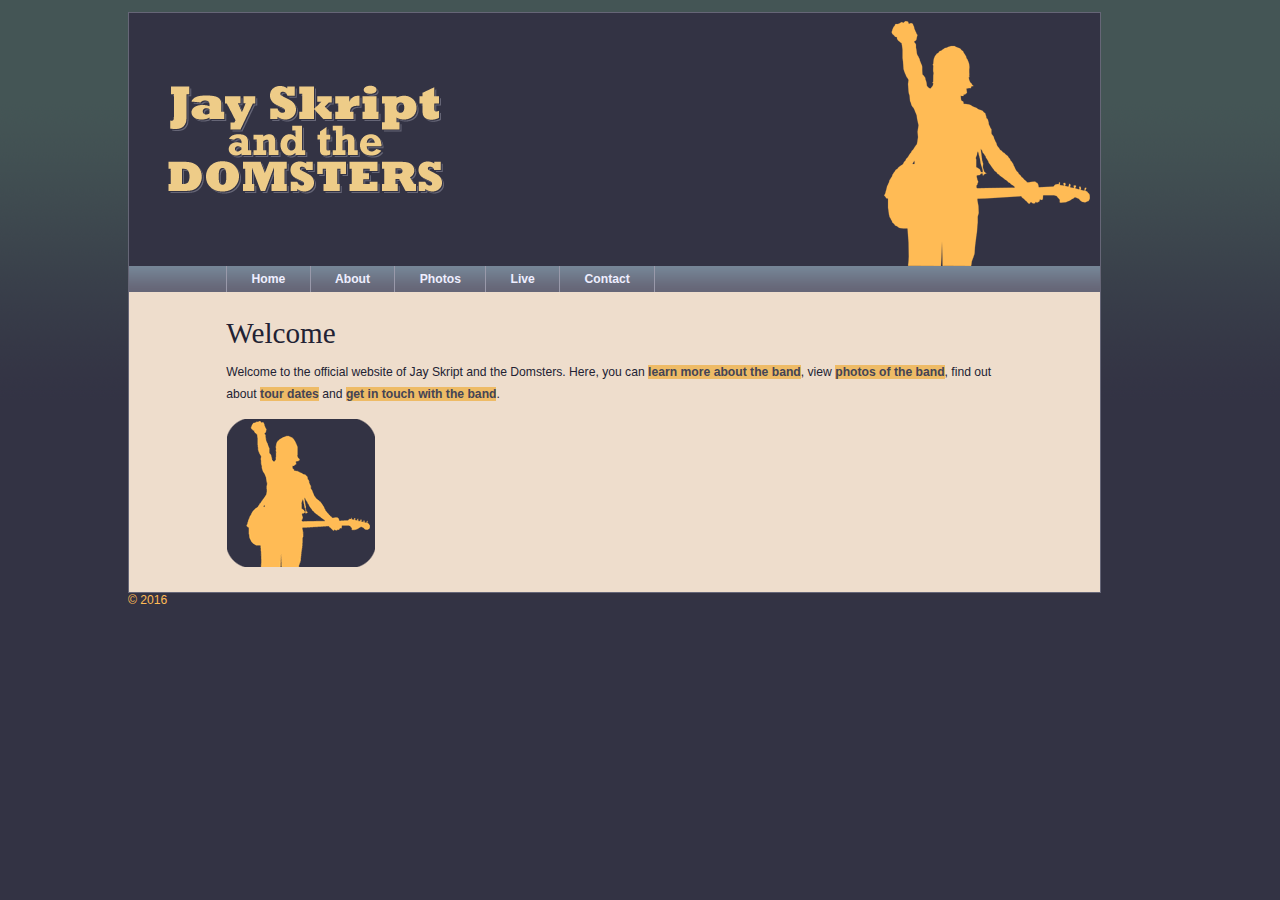
<file: index.html>
<!DOCTYPE html>
<html lang="en">

<head>
    <meta charset="UTF-8">
    <title>Ws Domsters</title>
    <link rel="stylesheet" href="css/basic.css">
</head>

<body>
    <div class="container">
        <header>
            <img src="img/logo.gif" alt="Jay Skript and the Domsters" />
        </header>
        <!-- End Header -->
        <!--   <div id="navigation">
    <ul>
      <li><a href="index.html">Home</a></li>
      <li><a href="about.html">About</a></li>
      <li><a href="photos.html">Photos</a></li>
      <li><a href="live.html">Live</a></li>
      <li><a href="contact.html">Contact</a></li>
    </ul>
  </div> -->
        <nav>
            <ul>
                <li><a href="index.html">Home</a></li>
                <li><a href="about.html">About</a></li>
                <li><a href="photos.html">Photos</a></li>
                <li><a href="live.html">Live</a></li>
                <li><a href="contact.html">Contact</a></li>
            </ul>
        </nav>
        <!-- END Nav -->
        <div class="content">
            <h1>Welcome</h1>
            <p id="intro">Welcome to the official website of Jay Skript and the Domsters. Here, you can <a href="about.html">learn more about the band</a>, view <a href="photos.html">photos of the band</a>, find out about <a href="live.html">tour dates</a> and <a href="contact.html">get in touch with the band</a>.</p>
        </div>
        <!-- end .Content -->
        <footer>
            <p>&copy; 2016</p>
        </footer>
    </div>
    <!-- End .container -->
    <script src="js/global.js"></script>
    <script src="js/index.js"></script>
</body>

</html>
</file>
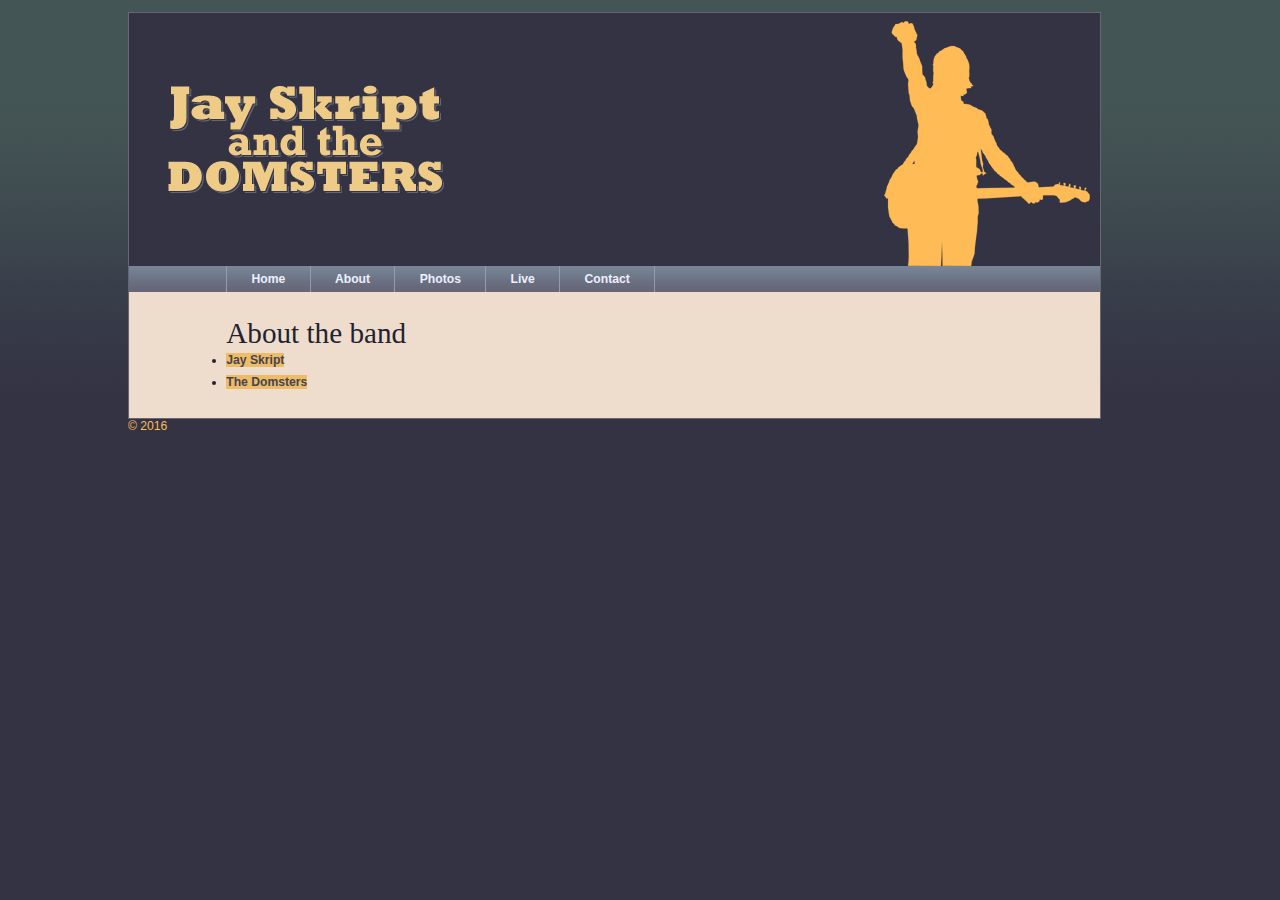
<file: about.html>
<!DOCTYPE html>
<html lang="en">

<head>
    <meta charset="UTF-8">
    <title>Ws Domsters</title>
    <link rel="stylesheet" href="css/basic.css">
</head>

<body>
    <div class="container">
        <header>
            <img src="img/logo.gif" alt="Jay Skript and the Domsters" />
        </header>
        <!-- End Header -->
        <!--   <div id="navigation">
    <ul>
      <li><a href="index.html">Home</a></li>
      <li><a href="about.html">About</a></li>
      <li><a href="photos.html">Photos</a></li>
      <li><a href="live.html">Live</a></li>
      <li><a href="contact.html">Contact</a></li>
    </ul>
  </div> -->
        <nav>
            <ul>
                <li><a href="index.html">Home</a></li>
                <li><a href="about.html">About</a></li>
                <li><a href="photos.html">Photos</a></li>
                <li><a href="live.html">Live</a></li>
                <li><a href="contact.html">Contact</a></li>
            </ul>
        </nav>
        <!-- END Nav -->
        <div class="content">
            <h1>About the band</h1>
            <ul id="internalnav">
                <li><a href="#jay">Jay Skript</a></li>
                <li><a href="#domsters">The Domsters</a></li>
            </ul>
            <div class="section" id="jay">
                <h2>Jay Skript</h2>
                <p>Jay Skript is going to rock your world!</p>
                <p>Together with his compatriots The Domsters, Jay is set for world domination. Just you wait and see.</p>
                <p>Jay Skript has been on the scene since the mid nineties. His talent hasn't always been recognized or fully appreciated. In the early days, he was often unfavorably compared to bigger, similarly-named artists. That's all in the past now.</p>
            </div>
            <div class="section" id="domsters">
                <h2>The Domsters</h2>
                <p>The Domsters have been around, in one form or another, for almost as long. It's only in the past few years that The Domsters have settled down to their current, stable line-up. Now they're a rock-solid bunch: methodical and dependable.</p>
            </div>
        </div>
        <!-- end .Content -->
        <footer>
            <p>&copy; 2016</p>
        </footer>
    </div>
    <!-- End .container -->
    <script src="js/global.js"></script>
    <script src="js/about.js"></script>
</body>

</html>
</file>
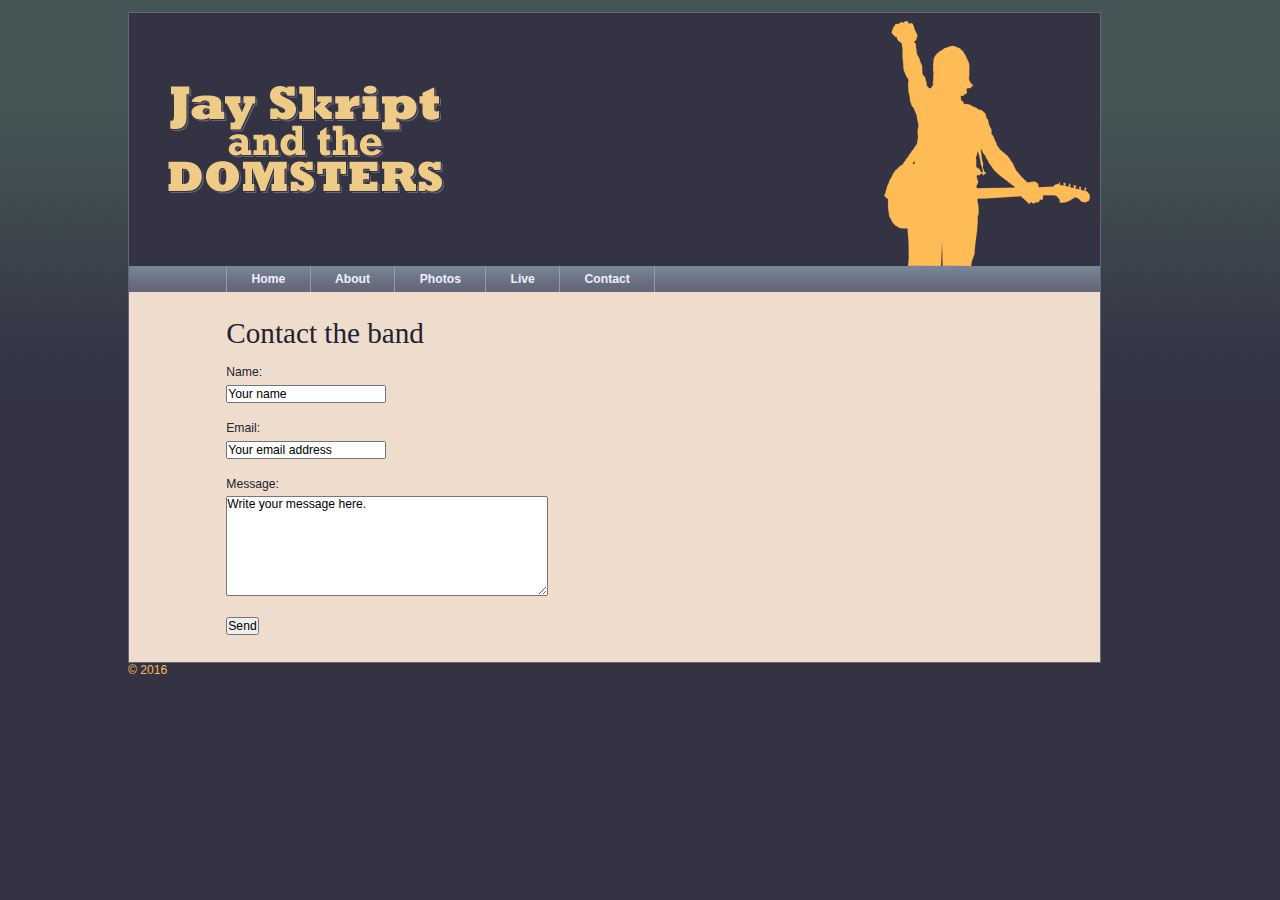
<file: contact.html>
<!DOCTYPE html>
<html lang="en">

<head>
    <meta charset="UTF-8">
    <title>Ws Domsters</title>
    <link rel="stylesheet" href="css/basic.css">
</head>

<body>
    <div class="container">
        <header>
            <img src="img/logo.gif" alt="Jay Skript and the Domsters" />
        </header>
        <!-- End Header -->
        <!--   <div id="navigation">
    <ul>
      <li><a href="index.html">Home</a></li>
      <li><a href="about.html">About</a></li>
      <li><a href="photos.html">Photos</a></li>
      <li><a href="live.html">Live</a></li>
      <li><a href="contact.html">Contact</a></li>
    </ul>
  </div> -->
        <nav>
            <ul>
                <li><a href="index.html">Home</a></li>
                <li><a href="about.html">About</a></li>
                <li><a href="photos.html">Photos</a></li>
                <li><a href="live.html">Live</a></li>
                <li><a href="contact.html">Contact</a></li>
            </ul>
        </nav>
        <!-- END Nav -->
        <div class="content">
            <h1>Contact the band</h1>
            <form method="post" action="#">
                <fieldset>
                    <p>
                        <label for="name">Name:</label>
                        <input type="text" id="name" name="name" value="Your name" class="required" />
                    </p>
                    <p>
                        <label for="email">Email:</label>
                        <input type="text" id="email" name="email" value="Your email address" class="email required" />
                    </p>
                    <p>
                        <label for="message">Message:</label>
                        <textarea cols="45" rows="7" id="message" name="message" class="required">Write your message here.</textarea>
                    </p>
                    <input type="submit" value="Send" />
                </fieldset>
            </form>
        </div>
        <!-- end .Content -->
        <footer>
            <p>&copy; 2016</p>
        </footer>
    </div>
    <!-- End .container -->
    <script src="js/global.js"></script>
    <script src="js/contact.js"></script>
</body>

</html>
</file>
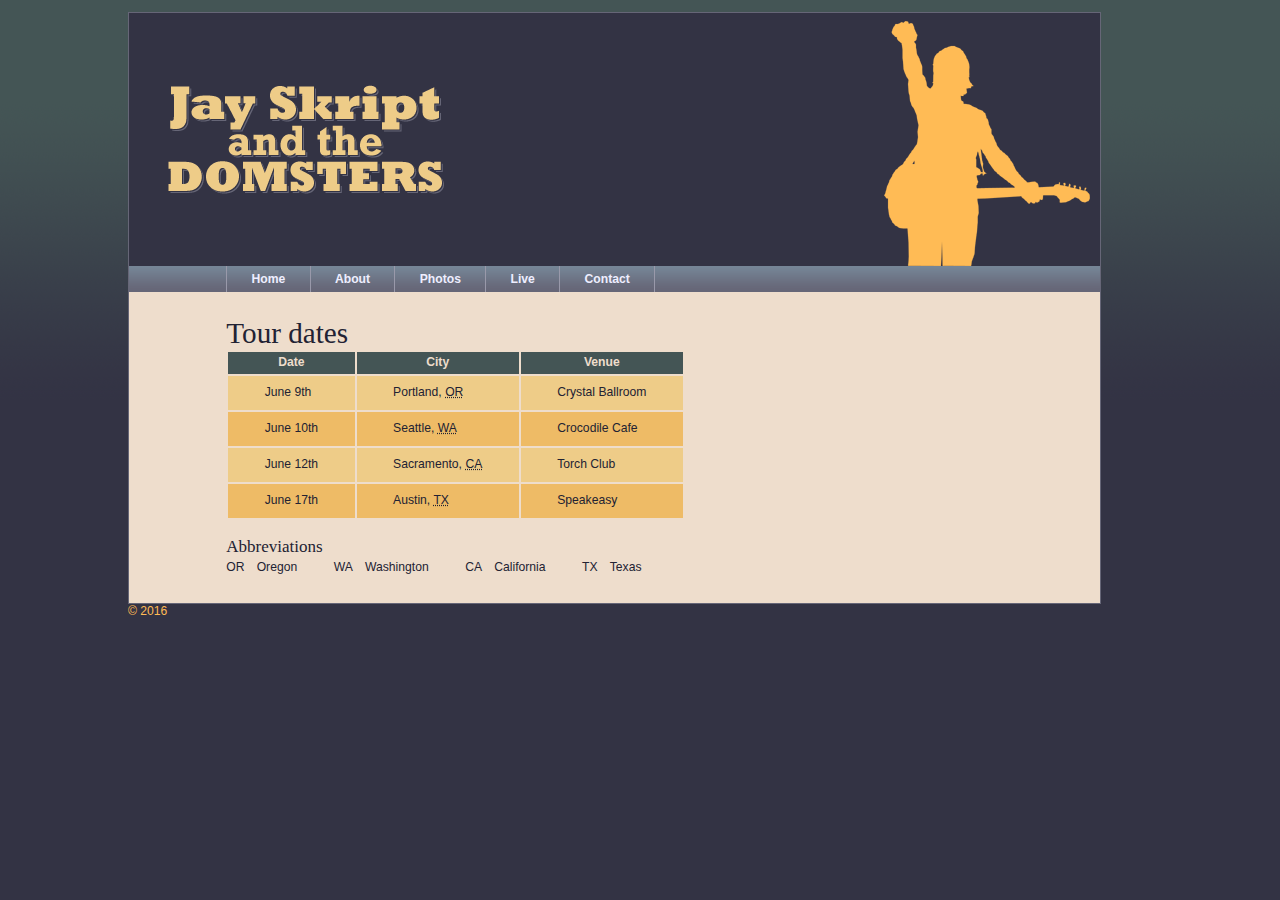
<file: live.html>
<!DOCTYPE html>
<html lang="en">

<head>
    <meta charset="UTF-8">
    <title>Ws Domsters</title>
    <link rel="stylesheet" href="css/basic.css">
</head>

<body>
    <div class="container">
        <header>
            <img src="img/logo.gif" alt="Jay Skript and the Domsters" />
        </header>
        <!-- End Header -->
        <!--   <div id="navigation">
    <ul>
      <li><a href="index.html">Home</a></li>
      <li><a href="about.html">About</a></li>
      <li><a href="photos.html">Photos</a></li>
      <li><a href="live.html">Live</a></li>
      <li><a href="contact.html">Contact</a></li>
    </ul>
  </div> -->
        <nav>
            <ul>
                <li><a href="index.html">Home</a></li>
                <li><a href="about.html">About</a></li>
                <li><a href="photos.html">Photos</a></li>
                <li><a href="live.html">Live</a></li>
                <li><a href="contact.html">Contact</a></li>
            </ul>
        </nav>
        <!-- END Nav -->
        <div class="content" id="content">
            <h1>Tour dates</h1>
            <table summary="when and where you can see the band">
                <thead>
                    <tr>
                        <th>Date</th>
                        <th>City</th>
                        <th>Venue</th>
                    </tr>
                </thead>
                <tbody>
                    <tr>
                        <td>June 9th</td>
                        <td>Portland,
                            <abbr title="Oregon">OR</abbr>
                        </td>
                        <td>Crystal Ballroom</td>
                    </tr>
                    <tr>
                        <td>June 10th</td>
                        <td>Seattle,
                            <abbr title="Washington">WA</abbr>
                        </td>
                        <td>Crocodile Cafe</td>
                    </tr>
                    <tr>
                        <td>June 12th</td>
                        <td>Sacramento,
                            <abbr title="California">CA</abbr>
                        </td>
                        <td>Torch Club</td>
                    </tr>
                    <tr>
                        <td>June 17th</td>
                        <td>Austin,
                            <abbr title="Texas">TX</abbr>
                        </td>
                        <td>Speakeasy</td>
                    </tr>
                </tbody>
            </table>
        </div>
        <!-- end .Content -->
        <footer>
            <p>&copy; 2016</p>
        </footer>
    </div>
    <!-- End .container -->
    <script src="js/global.js"></script>
    <script src="js/live.js"></script>
</body>

</html>
</file>
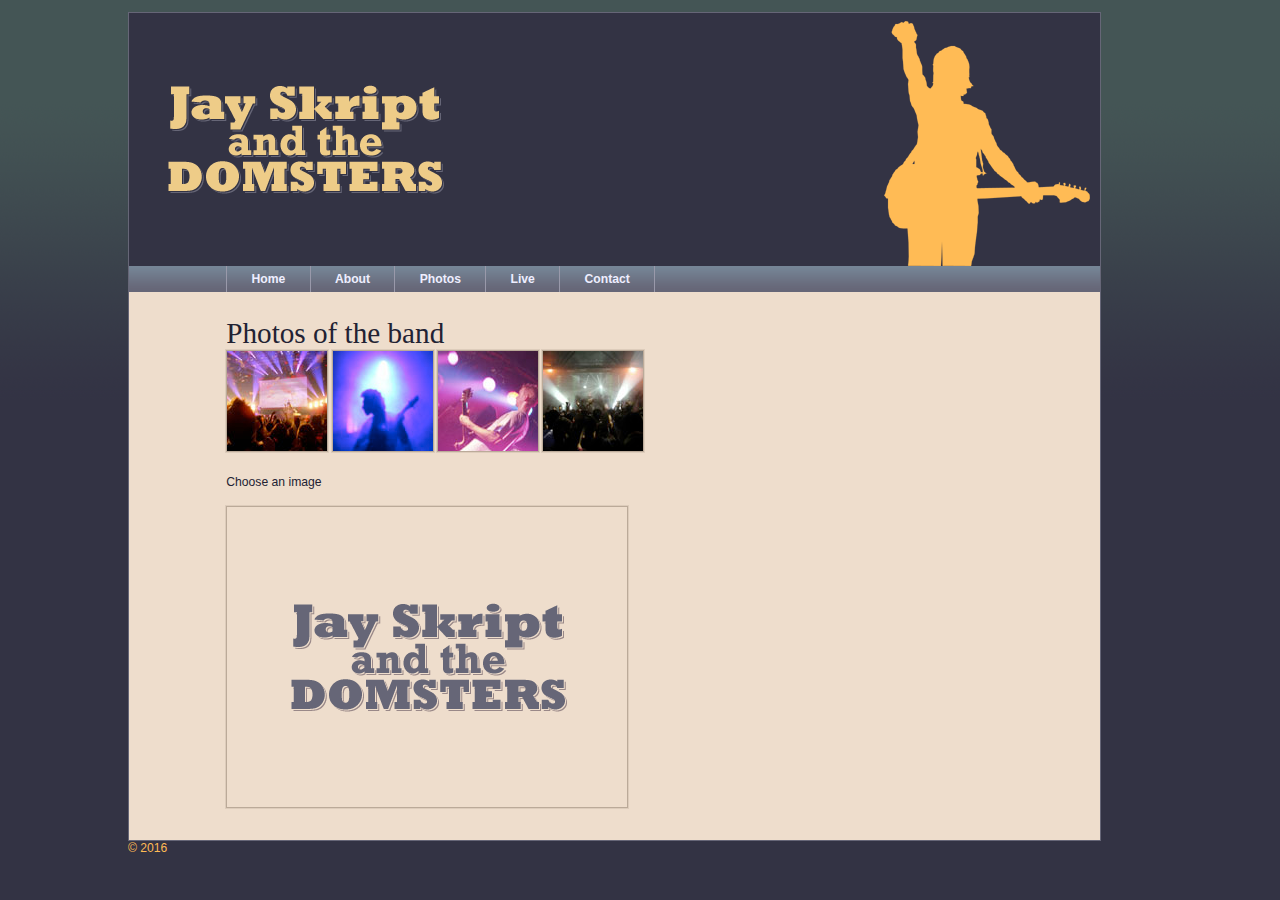
<file: photos.html>
<!DOCTYPE html>
<html lang="en">

<head>
    <meta charset="UTF-8">
    <title>Ws Domsters</title>
    <link rel="stylesheet" href="css/basic.css">
</head>

<body>
    <div class="container">
        <header>
            <img src="img/logo.gif" alt="Jay Skript and the Domsters" />
        </header>
        <!-- End Header -->
        <!--   <div id="navigation">
    <ul>
      <li><a href="index.html">Home</a></li>
      <li><a href="about.html">About</a></li>
      <li><a href="photos.html">Photos</a></li>
      <li><a href="live.html">Live</a></li>
      <li><a href="contact.html">Contact</a></li>
    </ul>
  </div> -->
        <nav>
            <ul>
                <li><a href="index.html">Home</a></li>
                <li><a href="about.html">About</a></li>
                <li><a href="photos.html">Photos</a></li>
                <li><a href="live.html">Live</a></li>
                <li><a href="contact.html">Contact</a></li>
            </ul>
        </nav>
        <!-- END Nav -->
        <div class="content">
            <h1>Photos of the band</h1>
            <ul id="imagegallery">
                <li>
                    <a href="img/concert.jpg" title="The crowd goes wild">
                        <img src="img/thumbnail_concert.jpg" alt="the band in concert" />
                    </a>
                </li>
                <li>
                    <a href="img/bassist.jpg" title="An atmospheric moment">
                        <img src="img/thumbnail_bassist.jpg" alt="the bassist" />
                    </a>
                </li>
                <li>
                    <a href="img/guitarist.jpg" title="Rocking out">
                        <img src="img/thumbnail_guitarist.jpg" alt="the guitarist" />
                    </a>
                </li>
                <li>
                    <a href="img/crowd.jpg" title="Encore! Encore!">
                        <img src="img/thumbnail_crowd.jpg" alt="the audience" />
                    </a>
                </li>
            </ul>
        </div>
        <!-- end .Content -->
        <footer>
            <p>&copy; 2016</p>
        </footer>
    </div>
    <!-- End .container -->
    <script src="js/global.js"></script>
    <script src="js/photos.js"></script>
</body>

</html>
</file>
<file: css/basic.css>
@import url(color.css);
@import url(layout.css);
@import url(typography.css);
</file>
